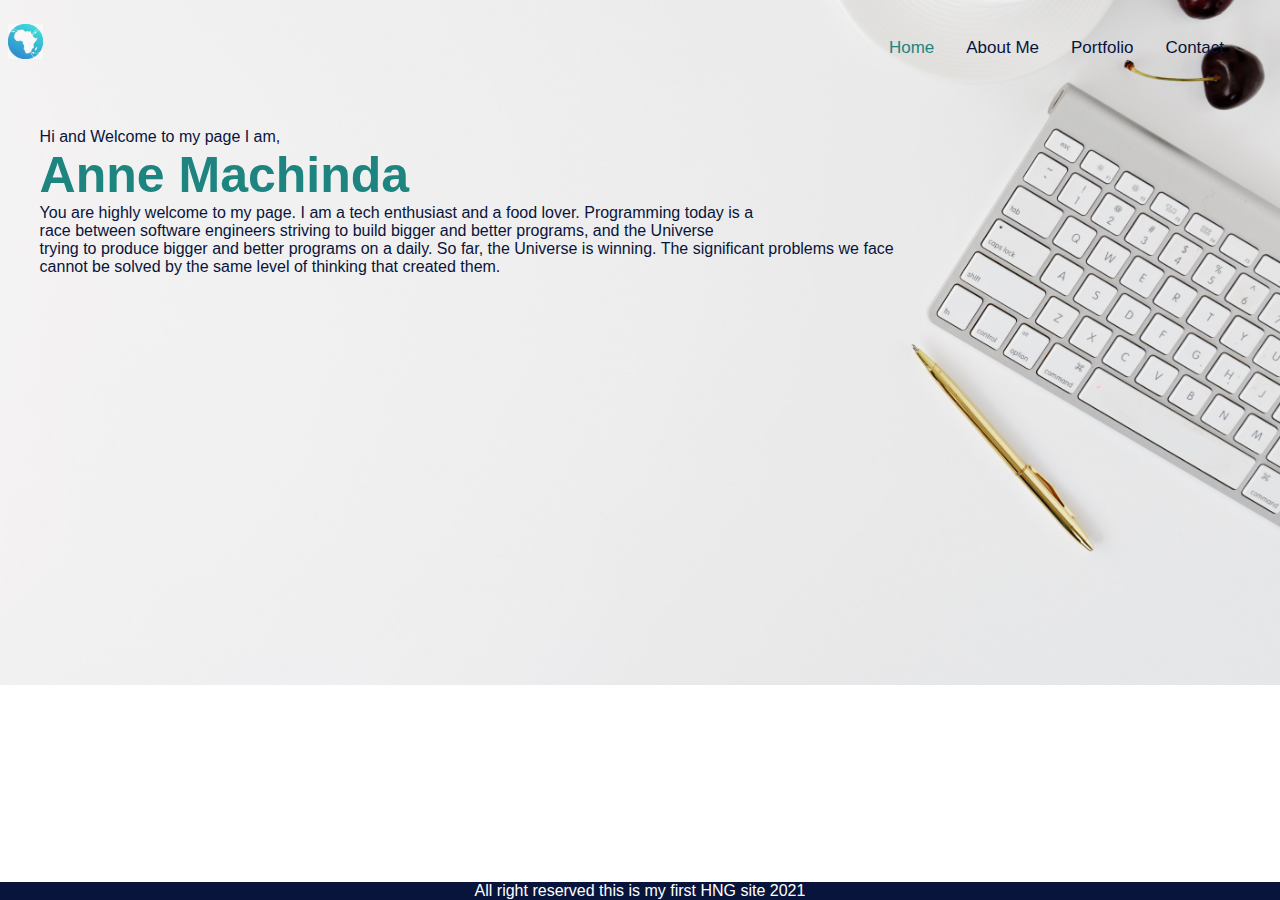
<file: index.html>
<!DOCTYPE html>
<html>
    <head>
        <title>Anne's portfolio</title>
        <meta name="viewport" content="width=device-width, initial-scale=1">
        <link href="https://cdn.jsdelivr.net/npm/bootstrap@5.0.2/dist/css/bootstrap.min.css" rel="stylesheet" integrity="sha384-EVSTQN3/azprG1Anm3QDgpJLIm9Nao0Yz1ztcQTwFspd3yD65VohhpuuCOmLASjC" crossorigin="anonymous">
        <link rel="preconnect" href="https://fonts.googleapis.com">
<link rel="preconnect" href="https://fonts.gstatic.com" crossorigin>
<link href="https://fonts.googleapis.com/css2?family=Roboto:wght@300&display=swap" rel="stylesheet">

        <link rel="stylesheet" href="style.css" />
        <script src="main.js"> </script>
    </head>
    <body>
        <div class="container-fluid">
            <div class="logo">
                <div class="icon">
                    <img src="i4g.jpeg" alt="logo" height="35px" width="35px">
                
                <div class="topnav-right">
                  <a href="index.html" class="active">Home</a>
                  <a href="about.html">About Me</a>
                  <a href="portfolio.html">Portfolio</a>
                  <a href="contact.html">Contact</a>
                </div>
              </div>
            </div>
              
            <div class="main">
                <br><br><br>
                <span class="normal"> Hi and Welcome to my page I am,</span><br>
                <b class="name" id="name">Anne Machinda</b><br>

                <script>
                    let name = "Anne Machinda";
    document.getElementById("name").innerHTML = name;
                </script>
                <span class="normal"> 
                    You are highly welcome to my page. I am a tech enthusiast and a food lover.
                    Programming today is a <br> race between software engineers striving to build bigger and better 
                     programs, and the Universe <br> trying to produce bigger and better programs on a daily. So far, 
                    the Universe is winning.
                    The significant problems we face <br> cannot be solved by the same level of thinking that created them.


               </span>
                
                </div>
            
        </body>
        </div>
        
    <footer>
        <div class="footer">
            All right reserved this is my first HNG site 2021
        </div>
    </footer>
</html>
</file>
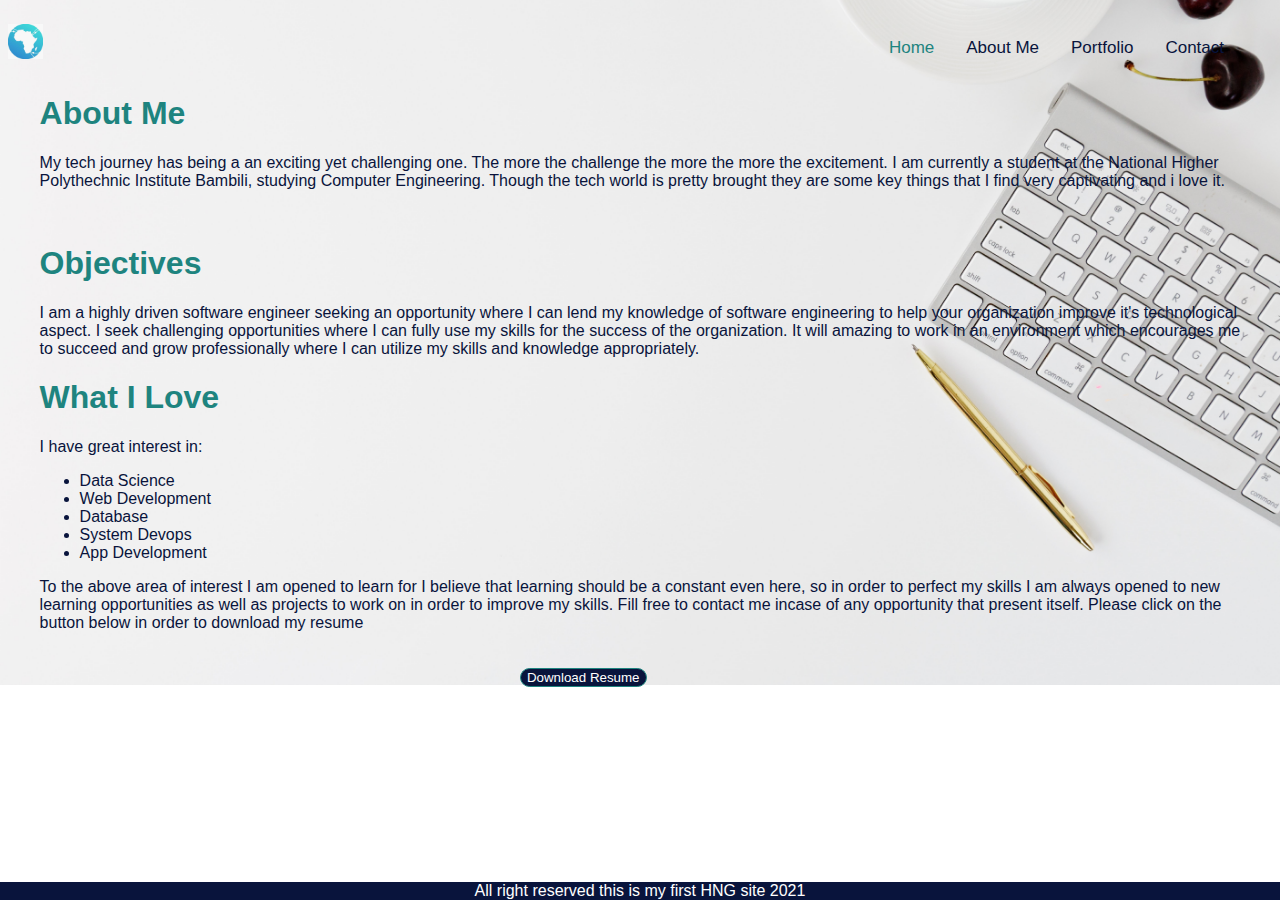
<file: about.html>
<!DOCTYPE html>
<html>
    <head>
        <title>about me</title>
        <meta name="viewport" content="width=device-width, initial-scale=1">
        <link href="https://cdn.jsdelivr.net/npm/bootstrap@5.0.2/dist/css/bootstrap.min.css" rel="stylesheet" integrity="sha384-EVSTQN3/azprG1Anm3QDgpJLIm9Nao0Yz1ztcQTwFspd3yD65VohhpuuCOmLASjC" crossorigin="anonymous">
        <link rel="preconnect" href="https://fonts.googleapis.com">
<link rel="preconnect" href="https://fonts.gstatic.com" crossorigin>
<link href="https://fonts.googleapis.com/css2?family=Roboto:wght@300&display=swap" rel="stylesheet">

        <link rel="stylesheet" href="style.css" />
        <script src="main.js"> </script>

    </head>
    <body>
        <div class="logo">
            <div class="icon">
                <img src="i4g.jpeg" alt="logo" height="35px" width="35px">
            
            <div class="topnav-right">
              <a href="index.html" class="active">Home</a>
              <a href="about.html">About Me</a>
              <a href="portfolio.html">Portfolio</a>
              <a href="contact.html">Contact</a>
            </div>
          </div>
        </div>
        
        <div class="main">
            
            <h1 id="heading"> About Me</h1>
        <p>
            My tech journey has being a an exciting yet challenging one.
            The more the challenge the more the more the excitement.
            I am currently a student at the National Higher Polythechnic Institute Bambili, studying Computer Engineering.
            Though the tech world is pretty brought they are some key things that I find very captivating and i love it.
        
            
        </p>
        <br>
        <h1 id="heading">Objectives</h1>
        <p>
            I am a highly driven software engineer seeking an opportunity where I can lend my knowledge of
            software engineering to help your organization improve it's technological aspect.
            I seek challenging opportunities where I can fully use my skills for the success of the organization.
            It will amazing to work in an environment which encourages me to succeed and grow professionally where I can utilize
             my skills and knowledge appropriately.
        </p>
        <h1 id="heading"> What I Love</h1>
        <p>
            I have great interest in:
            <ul>
                <li> Data Science</li>
                <li>Web Development</li>
                <li>Database</li>
                <li>System Devops</li>
                <li>App Development</li>
            </ul>
            <p>
                To the above area of interest I am opened to learn for I believe that learning should be a constant even here, so in 
                order to perfect my skills I am always opened to new learning opportunities  as well as projects to work on in order to 
                improve my skills. Fill free to contact me incase of any opportunity that present itself. Please click on the button below
                in order to download my <span class="col"> resume</span> <br> <br><br>
                <a href="#" class="but"><button> Download Resume</button></a>
                <br><br><br>
            </p>
        </p>
       
        </div>
    </body>
    <footer>
        <div class="footer">
            All right reserved this is my first HNG site 2021
        </div>
       

    </footer>
</html>
</file>
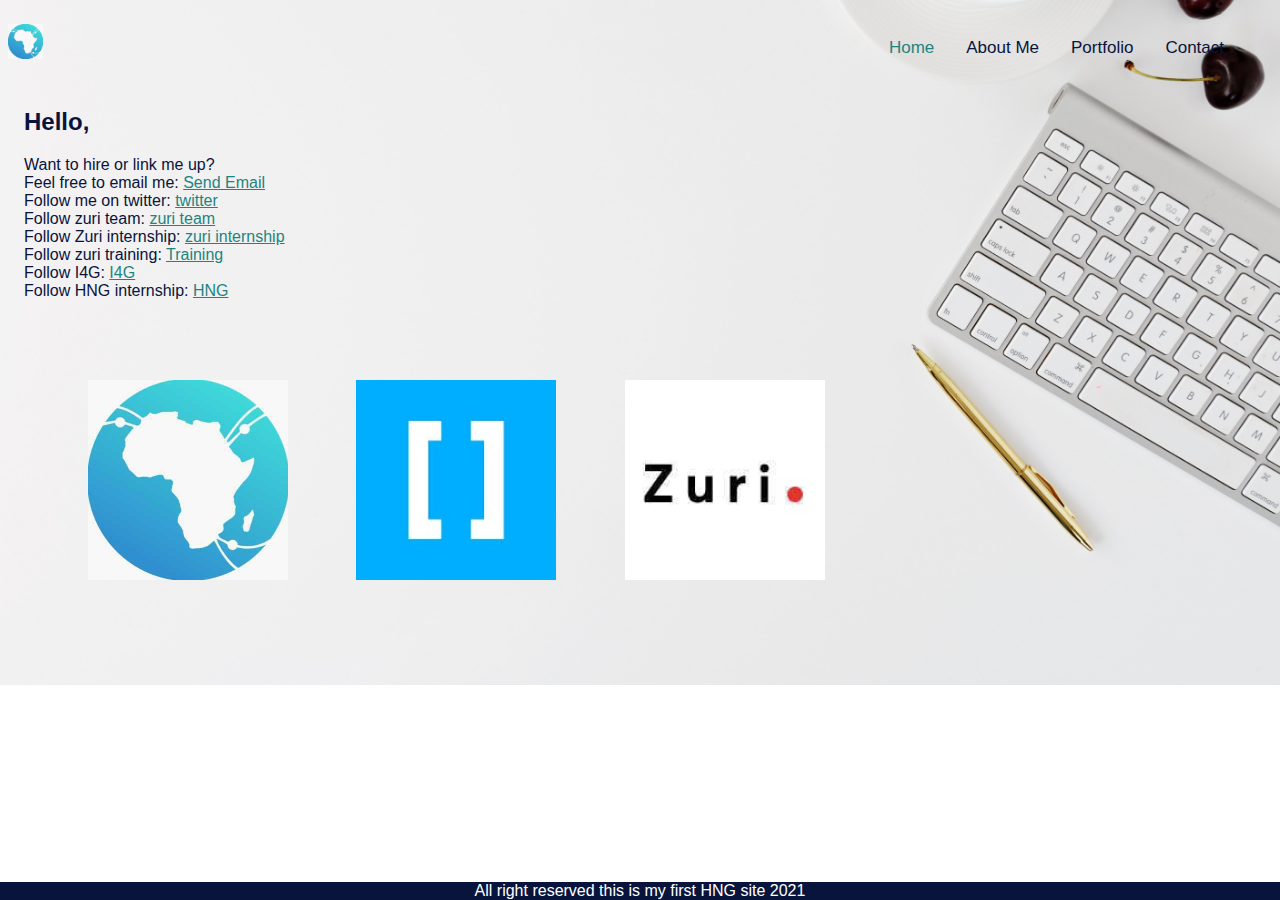
<file: contact.html>
<!DOCTYPE html>
<html>
    <head>
        <title>Anne's portfolio</title>
        <meta name="viewport" content="width=device-width, initial-scale=1">
        <link href="https://cdn.jsdelivr.net/npm/bootstrap@5.0.2/dist/css/bootstrap.min.css" rel="stylesheet" integrity="sha384-EVSTQN3/azprG1Anm3QDgpJLIm9Nao0Yz1ztcQTwFspd3yD65VohhpuuCOmLASjC" crossorigin="anonymous">
        <link rel="preconnect" href="https://fonts.googleapis.com">
<link rel="preconnect" href="https://fonts.gstatic.com" crossorigin>
<link href="https://fonts.googleapis.com/css2?family=Roboto:wght@300&display=swap" rel="stylesheet">

        <link rel="stylesheet" href="style.css" />
        <script src="main.js"> </script>
    </head>
    <body>
        
        <div class="logo">
            <div class="icon">
                <img src="i4g.jpeg" alt="logo" height="35px" width="35px">
            
            <div class="topnav-right">
              <a href="index.html" class="active">Home</a>
              <a href="about.html">About Me</a>
              <a href="portfolio.html">Portfolio</a>
              <a href="contact.html">Contact</a>
            </div>
          </div>
        </div>
        <div class="contact">
            <h2> Hello,</h2>
            <p> Want to hire or link me up? <br>
            Feel free to email me: <a href = "mailto: annemachinda@gmail.com">Send Email</a>
            <br>
            Follow me on twitter: <a href="https://twitter.com/anne_machinda?s=09"> twitter</a><br>
            Follow zuri team: <a href="https://zuri.team">zuri team</a><br>
            Follow Zuri internship: <a href="https://internship.zuri.team">zuri internship</a><br>
            Follow zuri training: <a href="https://training.zuri.team"> Training</a><br>
            Follow I4G: <a href="https://ingressive.org/" >I4G</a> <br>
            Follow HNG internship: <a href="https://hng.tech/"> HNG</a> <br>

            </p>
            <div class="img">
                <img id="img" src="i4g.jpeg" alt="i4g" height="200px" width="200px">
            <img id="img" src="hng.jpeg" alt="i4g" height="200px" width="200px">
            <img id="img" src="zuri.jpeg" alt="i4g" height="200px" width="200px">
            </div>
            
        </div>
        
    </body>
    <footer>
        <div class="footer">
            All right reserved this is my first HNG site 2021
       </div>
    </footer>
</html>
</file>
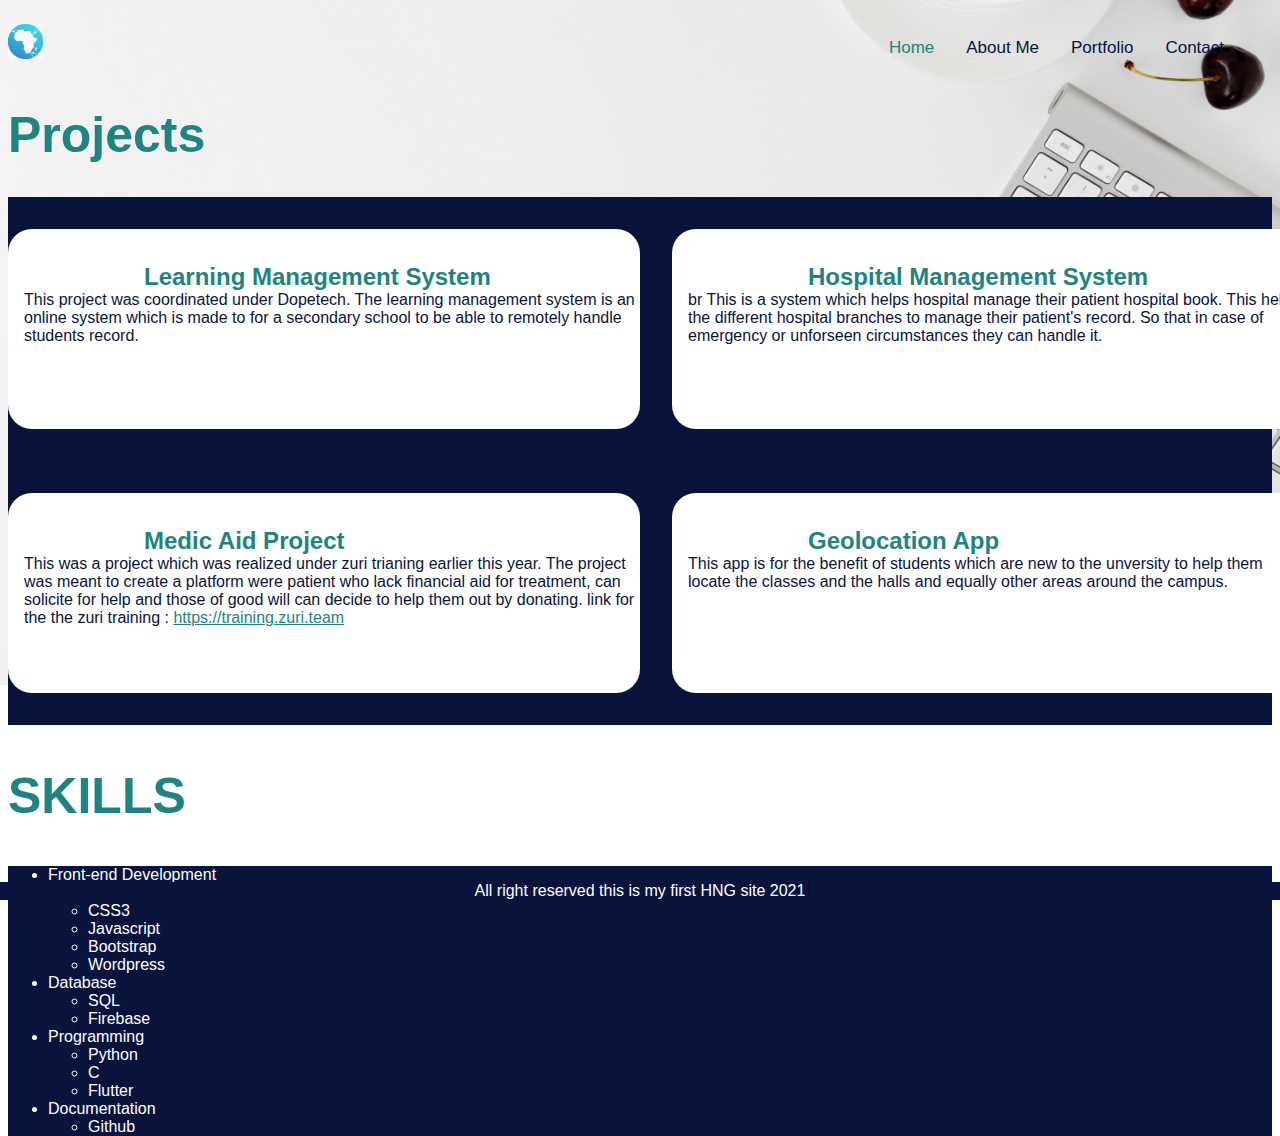
<file: portfolio.html>
<!DOCTYPE html>
<html>
    <head>
        <title>Anne's portfolio</title>
        <meta name="viewport" content="width=device-width, initial-scale=1">
        <link href="https://cdn.jsdelivr.net/npm/bootstrap@5.0.2/dist/css/bootstrap.min.css" rel="stylesheet" integrity="sha384-EVSTQN3/azprG1Anm3QDgpJLIm9Nao0Yz1ztcQTwFspd3yD65VohhpuuCOmLASjC" crossorigin="anonymous">
        <link rel="preconnect" href="https://fonts.googleapis.com">
<link rel="preconnect" href="https://fonts.gstatic.com" crossorigin>
<link href="https://fonts.googleapis.com/css2?family=Roboto:wght@300&display=swap" rel="stylesheet">

        <link rel="stylesheet" href="style.css" />
        <script src="main.js"> </script>
    </head>
    
    <body>
        <div class="logo">
            <div class="icon">
                <img src="i4g.jpeg" alt="logo" height="35px" width="35px">
            
            <div class="topnav-right">
              <a href="index.html" class="active">Home</a>
              <a href="about.html">About Me</a>
              <a href="portfolio.html">Portfolio</a>
              <a href="contact.html">Contact</a>
            </div>
          </div>
        </div>
        
    
        
        <h1 class="name"> Projects</h1>
        <div id="proj">
            <div class="container">
                <div class="item">
                    <p>
                        <br>
                        <b>Learning Management System</b>
                        <br>
                        This project was coordinated under Dopetech.
                        The learning  management system is an online system which is made to 
                        for a secondary school to be able to remotely handle students record.

                    </p>
                </div>
                <div class="item">
                    <p>
                        <br>
                        <b>Hospital Management System</b> <br> br
                        This is a system which helps hospital manage their patient hospital book.
                        This helps the  different hospital branches to manage their patient's record.
                        So that in case of emergency or unforseen circumstances they can handle it.
                    </p>
                </div>
              </div>
              <div class="container">
                <div class="item">
                    <p>
                        <br>
                        <b>Medic Aid Project</b>
                        <br>
                        This was a project which was realized under zuri trianing earlier this year.
                        The project was meant to create a platform were patient who lack financial aid for treatment,
                        can solicite for help and those of good will can decide to help them  out by donating.
                        link for the the zuri training : <a href=""> https://training.zuri.team</a>

                    </p>
                </div>
                <div class="item">
                    <p>
                        <br>
                        <b>Geolocation App</b> <br> 
                        This app is for the benefit of students which are new to the unversity to help them locate the classes and the 
                        halls and equally other areas around the campus. 
                    </p>
                </div>
              </div>
        </div>

        <h2 class="name"> SKILLS</h2>
        <div id="skills">
            <ul>
                <li> Front-end Development
                    <ul>
                        <li> HTML5</li>
                        <li> CSS3</li>
                        <li>Javascript</li>
                        <li>Bootstrap</li>
                        <li>Wordpress</li>
                    </ul>
                </li>
                <li> Database 
                    <ul>
                        <li> SQL</li>
                        <li>Firebase</li>
                    </ul>
                </li>
                <li>Programming
                    <ul>
                        <li>Python</li>
                        <li>C</li>
                        <li>Flutter</li>
                    </ul>
                </li>
                <li>Documentation
                    <ul>
                        <li>Github</li>
                    </ul>
                </li>
            </ul>
        </div>
      
    </body>
    <footer>
        <div class="footer">
            All right reserved this is my first HNG site 2021
            </div>
       

    </footer>
</html>
</file>
<file: style.css>
*{
    @import url('https://fonts.googleapis.com/css2?family=Roboto:wght@300&display=swap');
    font-family: 'Roboto', sans-serif;
    font-family: Arial, Helvetica, sans-serif;
    
}

body{
    background-image: url("bg.jpg");
    background-color: transparent;
    height: 500px;
    background-position: center;
    background-repeat: no-repeat;
    background-size: cover;
    color: #09143c;
}

.logo a {
  float: left;
  color: #09143c;
  text-align: center;
  padding: 14px 16px;
  text-decoration: none;
  font-size: 17px;
}

.logo a:hover {
  color: #1e847f;
}

.logo a.active {
  color: #1e847f;
}

.topnav-right {
  float: right;
  padding-right: 2em;
}
.topnav-right a:active{
  color: #1e847f;
}
.logo{
    padding-top: 1em;
    background-color:transparent;
    overflow: hidden;
    
}

nav{
    position: relative;
    padding: 14px 16px;
}
.main{
    margin: auto;
    width: 95%;
    padding: 2px;
}
.name{
    font-weight: 900;
    font-size: 50px;
    color: #1e847f;
}
a > button{
  background-color: #09143c;
  border-radius: 10px;
  border: 1px solid #1e847f;
  color: white;
  
}
.but{
  padding-left: 40%;
}
a > button:hover{
  background-color: #1e847f;
}
#proj{
  background-color: #09143c;
}

.container {
  display: grid;
  grid-template-columns: 50% 50%; 
  grid-template-rows: 200px;
  grid-column-gap: 2em;
  padding-top: 2em ;
  padding-bottom: 2em ;
  
}

.item {
background: white;
border-radius: 1.5em;
padding-left: 1em;

 
}
.item > h2{
  padding-left: 5em;
}
.item > p >b{
  color: #1e847f;
  font-size: 1.5em;
  padding-left: 5em;
}
.item > p >a{
  color: #1e847f;
}
.footer {
  position: fixed;
  left: 0;
  bottom: 0;
  width: 100%;
  background-color:#09143c;
  color: white;
  text-align: center;
}
.contact >p >a {
  color: #1e847f;
}
.img{
  padding: 2em;
}
.img >#img{
  padding: 2em;
}
#skills{
  background-color: #09143c;
  color: white;
}
#heading{
  color: #1e847f;
}
.contact{
  padding: 1em;
}

@media only screen and (max-width: 768px) {

  .logo >a{
    display: block;
  }
  .container {
    display: grid;
    grid-template-columns: 100%; 
    grid-template-rows: 300px;
    grid-column-gap: 2em;
    padding-top: 2em ;
    padding-bottom: 2em ;
    row-gap: 2em ;
    
  }
  .item > h2{
    padding-left: 3em;
  }
  .item > p >b{
    color: #1e847f;
    font-size: 1.5em;
    padding-left: 5em;
  }
  .topnav-right a{
    display: inline-block;
  }
  
}
</file>
